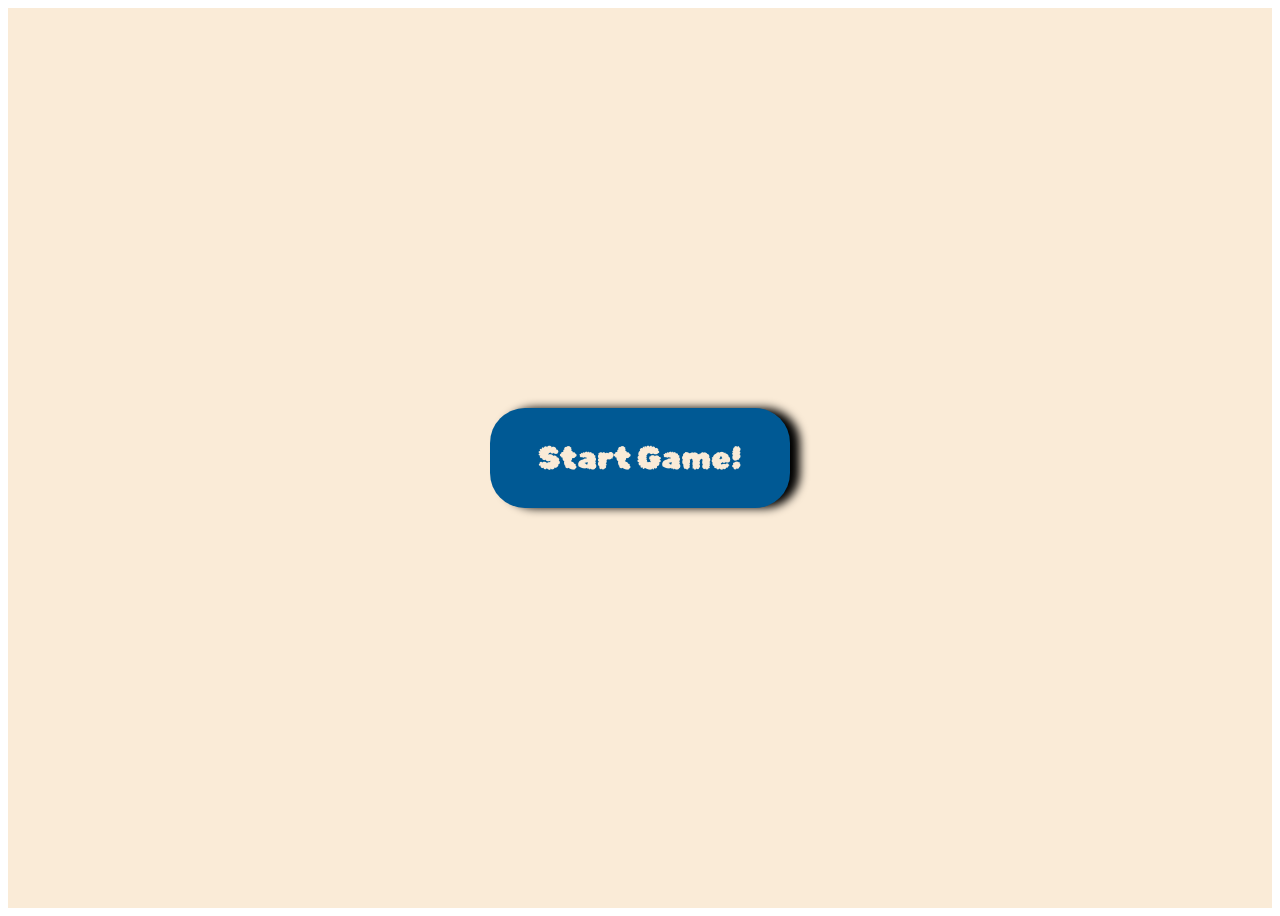
<file: index.html>
<!DOCTYPE html>
<html lang="en">
  <head>
    <meta charset="UTF-8" />
    <meta name="viewport" content="width=device-width, initial-scale=1.0" />
    <title>Memory Game</title>
    <link rel="icon" href="img/kot.ico" />
    <link rel="stylesheet" href="scss/cardsryle.css" />
    <link rel="preconnect" href="https://fonts.googleapis.com" />
    <link rel="preconnect" href="https://fonts.gstatic.com" crossorigin />
    <link
      href="https://fonts.googleapis.com/css2?family=Rubik+Bubbles&display=swap"
      rel="stylesheet"
    />
  </head>
  <body>
    <div id="root"></div>

    <script src="js/index.js"></script>
  </body>
</html>
</file>
<file: scss/cardsryle.css>
#root {
  display: flex;
  justify-content: center;
  align-items: center;
  min-height: 100vh;
  flex-direction: column;
  font-family: "Rubik Bubbles", system-ui;
  font-weight: 400;
  gap: 2rem;
  background-color: antiquewhite;
}

.gameBox {
  display: grid;
  grid-template-columns: repeat(6, max-content);
  grid-template-rows: repeat(3, max-content);
  gap: 10px;
  justify-content: center;
}

.imageBox {
  width: 150px;
  height: 220px;
  border: 3px solid rgb(0, 0, 0);
  border-radius: 20px;
  overflow: hidden;
  display: flex;
  cursor: pointer;
  transition: transform 0.1s, opacity 1s;
}

.imageBox > img {
  width: inherit;
  height: inherit;
  align-self: center;
  object-fit: cover;
}
.closedImageBox {
  background-image: url(../static/BG.png);
  background-size: cover;
}

.closedImageBox > * {
  display: none;
}

button {
  width: 300px;
  height: 100px;
  border-radius: 35px;
  font-size: 2rem;
  background-color: rgb(0, 89, 148);
  border: none;
  box-shadow: 10px 0 10px 0 black;
  color: antiquewhite;
  font-family: "Rubik Bubbles", system-ui;
  font-weight: 400;
  cursor: pointer;
  transition: transform 0.3s;
}

button:hover {
  background-color: rgb(8, 50, 78);
}

button:active {
  transform: scale(0.95);
}

.empty {
  visibility: hidden;
  opacity: 0;
  transition: opacity 1s;
  pointer-events: none;
}

h2 {
  text-align: center;
}
</file>
